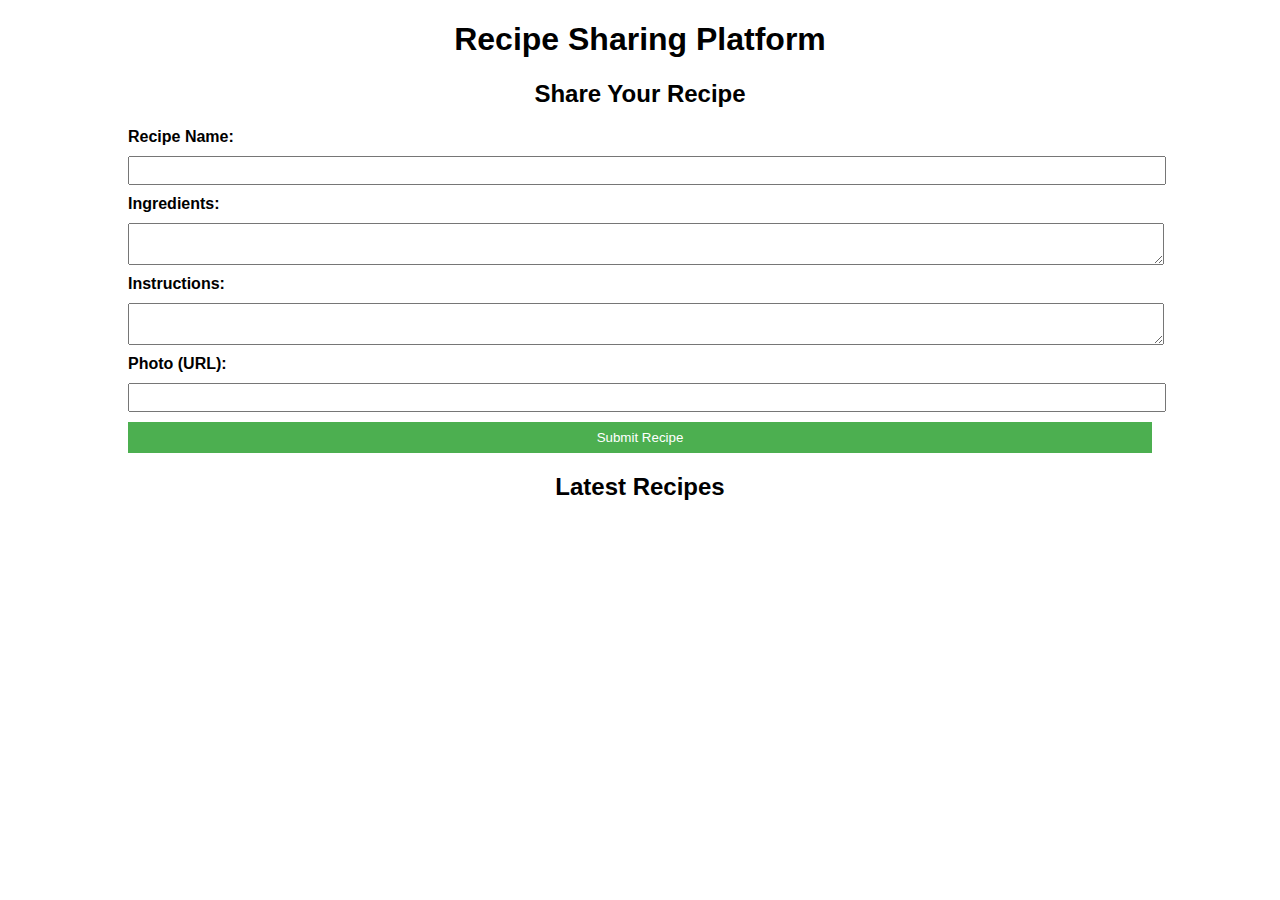
<file: Lab cycle 3/index.html>
<!DOCTYPE html>
<html lang="en">
<head>
  <meta charset="UTF-8">
  <meta name="viewport" content="width=device-width, initial-scale=1.0">
  <title>Recipe Sharing Platform</title>
  <link rel="stylesheet" href="styles.css">
</head>
<body>
  <h1>Recipe Sharing Platform</h1>
  
  <div id="recipeForm">
    <h2>Share Your Recipe</h2>
    <form id="newRecipeForm">
      <label for="recipeName">Recipe Name:</label>
      <input type="text" id="recipeName" required>
      <label for="ingredients">Ingredients:</label>
      <textarea id="ingredients" required></textarea>
      <label for="instructions">Instructions:</label>
      <textarea id="instructions" required></textarea>
      <label for="photo">Photo (URL):</label>
      <input type="url" id="photo">
      <button type="submit">Submit Recipe</button>
    </form>
  </div>

  <div id="recipeList">
    <h2>Latest Recipes</h2>
    <ul id="recipes"></ul>
  </div>

  <script src="script.js"></script>
</body>
</html>
</file>
<file: Lab cycle 3/styles.css>
body {
    font-family: Arial, sans-serif;
    margin: 0;
    padding: 0;
  }
  
  h1, h2 {
    text-align: center;
  }
  
  #recipeForm, #recipeList {
    width: 80%;
    margin: 0 auto;
  }
  
  form {
    display: grid;
    gap: 10px;
  }
  
  label {
    font-weight: bold;
  }
  
  textarea, input[type="text"], input[type="url"] {
    width: 100%;
    padding: 5px;
  }
  
  button {
    padding: 8px 15px;
    background-color: #4CAF50;
    color: white;
    border: none;
    cursor: pointer;
  }
  
  button:hover {
    background-color: #45a049;
  }
</file>
